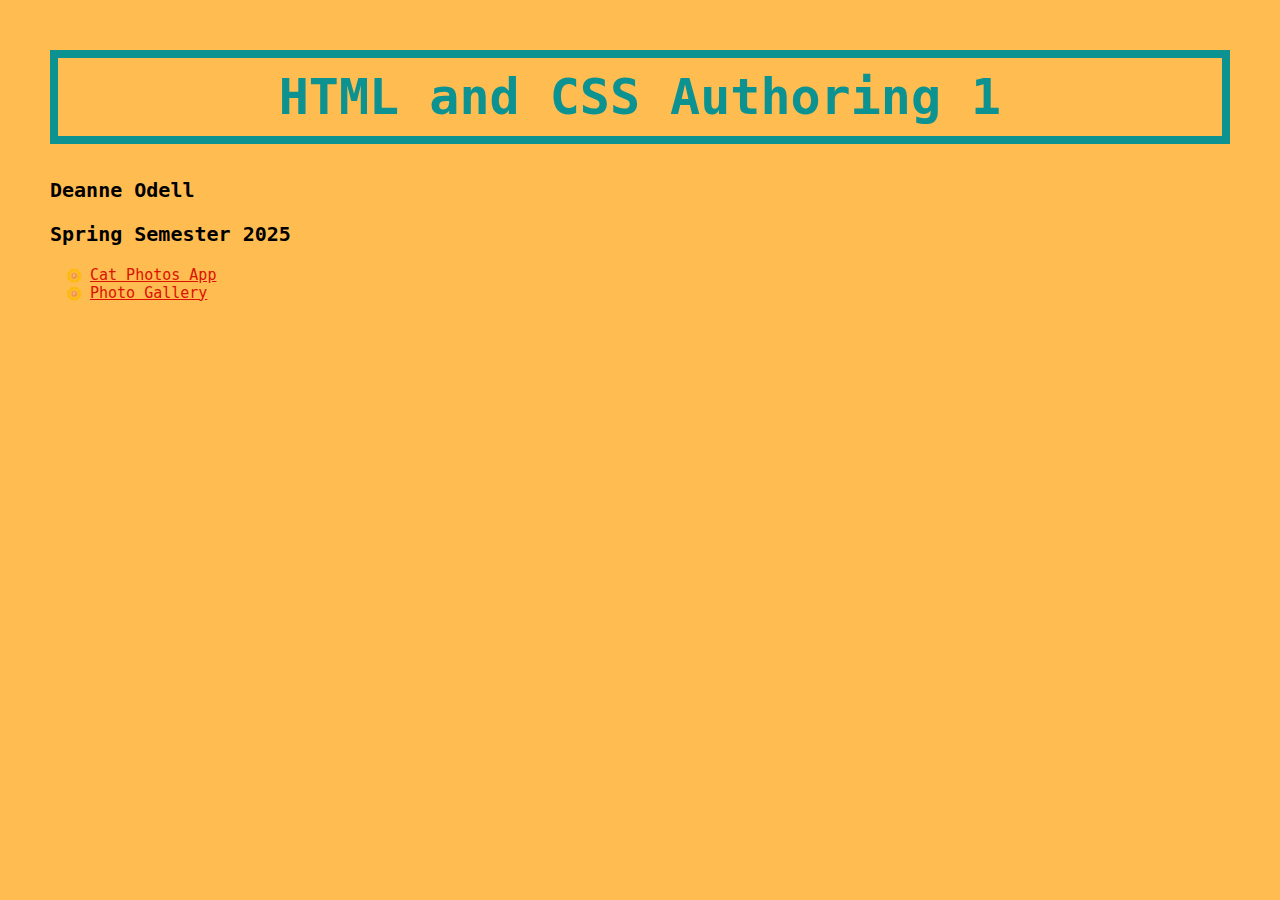
<file: index.html>
<html lang="en">
  <head>
    <title>HTML and CSS Authoring 1 </title>

    <style>
        body{
            background-color: rgb(255, 188, 80);
            font-family: monospace;
            margin: 50px;
        }
        h1{
            font-size: 50px;
            border: solid 8px;
            color:rgb(12, 147, 145);
            padding: 10px;
            text-align: center;
        }
        h3{
            font-size: 20px;
        }
        a:link{
            color: rgb(218, 18, 0);
            font-size: 15px;
        }
        a:hover{
            color: darkolivegreen;
            font-weight: bolder;
            font-size: 17px;
        }
        ul{
            list-style:"🌼 ";
        }

    </style>
  </head>

  <body>
    <h1>HTML and CSS Authoring 1 </h1>
    <h3>Deanne Odell</h3>
    <h3>Spring Semester 2025</h3>

    <ul>
      <li> <a href="https://deannem1.github.io/MTCT-HTML1/cat-app/">Cat Photos App</a></li>
      <li> <a href="https://deannem1.github.io/MTCT-HTML1/gallery/">Photo Gallery</a></li>
    </ul>
  </body>
</html>
</file>
